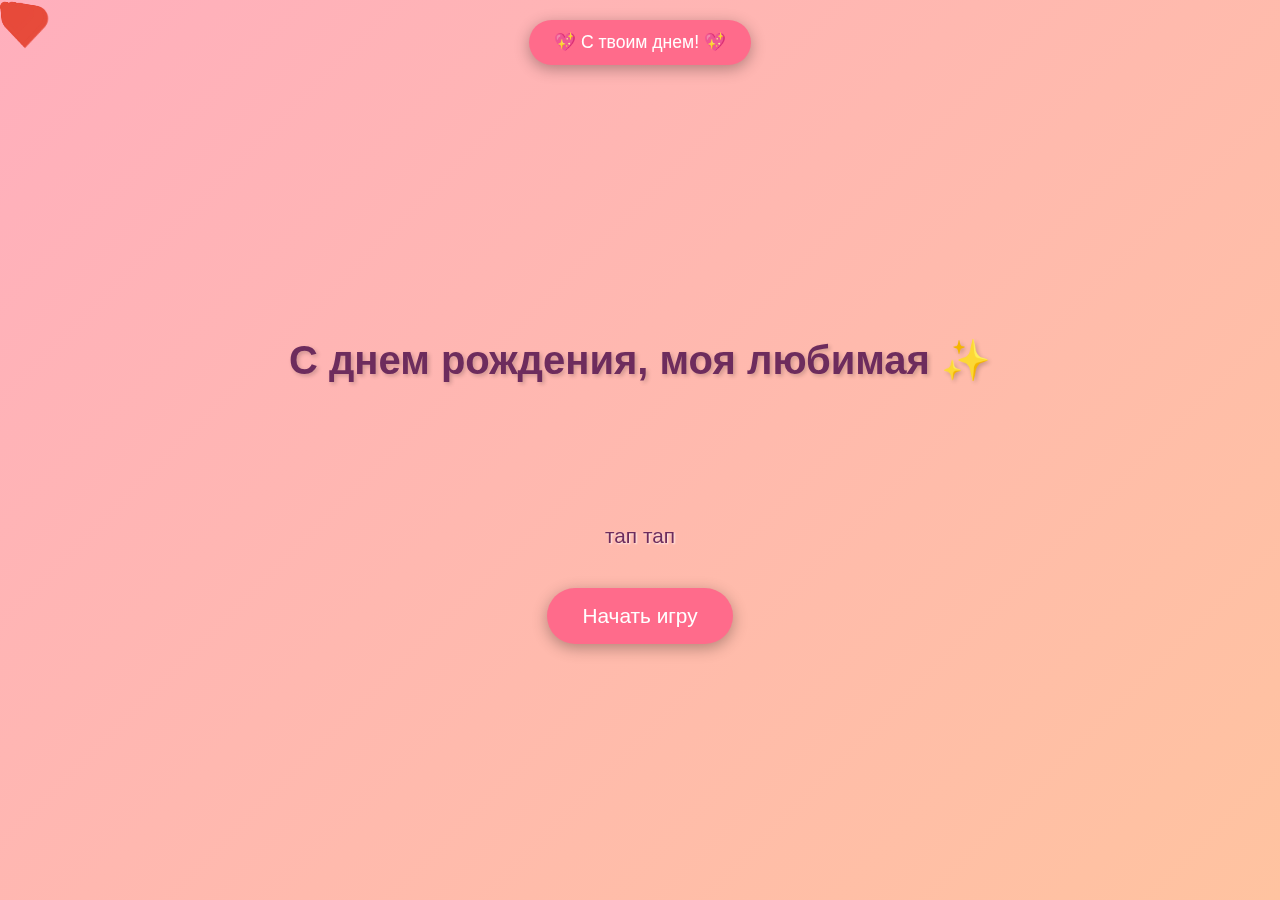
<file: index.html>
<!DOCTYPE html>
<html lang="ru">
<head>
    <meta charset="UTF-8">
    <meta name="viewport" content="width=device-width, initial-scale=1.0">
    <title>Для моей любимой ❤️</title>
    <link rel="stylesheet" href="style.css">
</head>
<body>
    <!-- Кнопка вверху страницы -->
    <button class="top-heart-button" onclick="playHeartSound()">
        💖 С твоим днем! 💖
    </button>

    <!-- Контейнер для анимированных сердечек -->
    <div id="hearts-container"></div>

    <!-- Главный экран с первой кнопкой -->
    <div id="start-screen" class="screen active">
        <h1>С днем рождения, моя любимая ✨</h1>
        <p class="instruction">тап тап</p>
        <button class="heartbeat-button" onclick="showNextButton(1)">Начать игру</button>
    </div>

    <!-- Контейнер для появляющихся кнопок -->
    <div id="buttons-container"></div>

    <!-- Аудио для звука сердца -->
    <audio id="heart-sound" preload="auto">
        <source src="https://assets.mixkit.co/sfx/preview/mixkit-heartbeat-1214.mp3" type="audio/mpeg">
        Ваш браузер не поддерживает аудио.
    </audio>

    <script>
        // ГЛАВНАЯ ФУНКЦИЯ: СОЗДАЁМ МНОЖЕСТВО СЕРДЕЧЕК, КОТОРЫЕ СРАЗУ УЛЕТАЮТ
        function createFlyingHearts() {
            const container = document.getElementById('hearts-container');
            if (!container) {
                console.error('Контейнер для сердечек не найден!');
                return;
            }
            
            console.log('Создаём летающие сердечки...');
            
            // КОЛИЧЕСТВО СЕРДЕЧЕК (можно увеличить)
            const heartCount = 60;
            
            // СОЗДАЁМ СЕРДЕЧКИ, КОТОРЫЕ СРАЗУ УЛЕТАЮТ
            for (let i = 0; i < heartCount; i++) {
                createFlyingHeart(container, i);
            }
            
            console.log(`Создано ${heartCount} летающих сердечек`);
            
            // ЗАПУСКАЕМ ПОСТОЯННОЕ СОЗДАНИЕ НОВЫХ СЕРДЕЧЕК
            startContinuousHearts();
        }
        
        // Функция создания одного улетающего сердечка
        function createFlyingHeart(container, index) {
            const heart = document.createElement('div');
            heart.className = 'heart';
            
            // Случайный размер (15-50px)
            const size = 15 + Math.random() * 35;
            heart.style.width = size + 'px';
            heart.style.height = size + 'px';
            
            // Случайная начальная позиция (по всей высоте страницы)
            const startX = Math.random() * 100; // 0-100%
            const startY = 20 + Math.random() * 80; // 20-100% (не слишком высоко)
            
            heart.style.setProperty('--start-x', startX + 'vw');
            heart.style.setProperty('--start-y', startY + 'vh');
            
            // Случайный дрейф по горизонтали
            const driftX = (Math.random() - 0.5) * 100;
            heart.style.setProperty('--drift-x', driftX + 'px');
            
            // Случайный начальный размер
            const startScale = 0.6 + Math.random() * 0.4;
            heart.style.setProperty('--start-scale', startScale);
            
            // Случайная начальная прозрачность
            const startOpacity = 0.5 + Math.random() * 0.5;
            heart.style.setProperty('--start-opacity', startOpacity);
            heart.style.opacity = startOpacity;
            
            // Случайная длительность анимации (5-15 секунд)
            const duration = 5 + Math.random() * 10;
            
            // Случайная задержка перед стартом (0-3 секунды)
            const delay = Math.random() * 3;
            
            // Запускаем анимацию улетания
            heart.style.animation = `float-up-heart ${duration}s ease-in-out ${delay}s forwards`;
            
            container.appendChild(heart);
            
            // Удаляем сердечко после завершения анимации
            setTimeout(() => {
                if (heart.parentNode === container) {
                    heart.remove();
                }
            }, (duration + delay) * 1000);
            
            return heart;
        }
        
        // Функция для создания сердечек, которые поднимаются снизу
        function createRisingHeart() {
            const container = document.getElementById('hearts-container');
            
            const heart = document.createElement('div');
            heart.className = 'heart';
            
            // Случайный размер
            const size = 20 + Math.random() * 40;
            heart.style.width = size + 'px';
            heart.style.height = size + 'px';
            
            // Начинаем снизу экрана
            heart.style.left = Math.random() * 100 + '%';
            heart.style.top = '100%';
            
            // Случайный дрейф
            const driftX = (Math.random() - 0.5) * 80;
            heart.style.setProperty('--drift-x', driftX + 'px');
            
            // Анимация подъёма
            const duration = 8 + Math.random() * 12;
            heart.style.animation = `float-up-fast ${duration}s linear forwards`;
            
            // Случайная прозрачность
            heart.style.opacity = 0.7 + Math.random() * 0.3;
            
            container.appendChild(heart);
            
            // Удаляем после анимации
            setTimeout(() => {
                if (heart.parentNode) heart.remove();
            }, duration * 1000);
        }
        
        // Запускаем постоянное создание новых сердечек
        function startContinuousHearts() {
            // Создаём сердечки снизу каждые 2-5 секунд
            setInterval(() => {
                // Создаём 1-3 сердечка за раз
                const count = 1 + Math.floor(Math.random() * 3);
                for (let i = 0; i < count; i++) {
                    setTimeout(() => {
                        createRisingHeart();
                    }, i * 300);
                }
            }, 2000 + Math.random() * 3000);
            
            // Периодически создаём взрыв сердечек
            setInterval(() => {
                createRandomHeartBurst();
            }, 8000 + Math.random() * 7000);
        }
        
        // Случайный взрыв сердечек в разных местах
        function createRandomHeartBurst() {
            const container = document.getElementById('hearts-container');
            const x = Math.random() * 80 + 10; // 10-90%
            const y = Math.random() * 80 + 10; // 10-90%
            
            for (let i = 0; i < 15; i++) {
                setTimeout(() => {
                    const heart = document.createElement('div');
                    heart.className = 'heart';
                    
                    heart.style.left = x + '%';
                    heart.style.top = y + '%';
                    
                    const size = 15 + Math.random() * 25;
                    heart.style.width = size + 'px';
                    heart.style.height = size + 'px';
                    
                    const angle = Math.random() * 2 * Math.PI;
                    const distance = 40 + Math.random() * 60;
                    const translateX = Math.cos(angle) * distance;
                    const translateY = Math.sin(angle) * distance;
                    
                    heart.style.animation = `heartBurst 1.5s ease-out forwards`;
                    heart.style.setProperty('--translate-x', translateX + 'px');
                    heart.style.setProperty('--translate-y', translateY + 'px');
                    
                    container.appendChild(heart);
                    
                    setTimeout(() => {
                        if (heart.parentNode) heart.remove();
                    }, 1500);
                }, i * 50);
            }
        }
        
        // Функция для создания взрыва сердечек вокруг кнопки
        function createHeartBurst() {
            const button = document.querySelector('.top-heart-button');
            const container = document.getElementById('hearts-container');
            
            for (let i = 0; i < 20; i++) {
                const heart = document.createElement('div');
                heart.className = 'heart';
                
                // Позиция рядом с кнопкой
                const rect = button.getBoundingClientRect();
                const centerX = rect.left + rect.width / 2;
                const centerY = rect.top + rect.height / 2;
                
                heart.style.left = (centerX - 20) + 'px';
                heart.style.top = (centerY - 20) + 'px';
                
                // Размер
                const size = 20 + Math.random() * 30;
                heart.style.width = size + 'px';
                heart.style.height = size + 'px';
                
                // Разлет
                const angle = Math.random() * 2 * Math.PI;
                const distance = 50 + Math.random() * 100;
                const translateX = Math.cos(angle) * distance;
                const translateY = Math.sin(angle) * distance;
                
                // Анимация взрыва
                heart.style.animation = `heartBurst 1.5s ease-out forwards`;
                heart.style.setProperty('--translate-x', translateX + 'px');
                heart.style.setProperty('--translate-y', translateY + 'px');
                
                container.appendChild(heart);
                
                // Удаляем через 1.5 секунды
                setTimeout(() => {
                    if (heart.parentNode) heart.remove();
                }, 1500);
            }
            
            // Добавляем несколько улетающих сердечек
            for (let i = 0; i < 5; i++) {
                setTimeout(() => {
                    createFlyingHeart(container, 1000 + i);
                }, i * 200);
            }
        }
        
        // Функция для воспроизведения звука сердца
        function playHeartSound() {
            const heartSound = document.getElementById('heart-sound');
            if (heartSound) {
                heartSound.currentTime = 0;
                heartSound.play().catch(e => {
                    console.log("Автовоспроизведение звука заблокировано");
                });
            }
            
            // Создаем взрыв сердечек
            createHeartBurst();
        }
        
        // ЗАПУСК ВСЕГО ПРИ ЗАГРУЗКЕ СТРАНИЦЫ
        window.addEventListener('load', function() {
            console.log('Страница загружена! Запускаем летающие сердечки...');
            
            // 1. Создаём множество сердечек, которые сразу улетают
            createFlyingHearts();
            
            // 2. Добавляем обработчик для игровых кнопок
            document.addEventListener('click', function(e) {
                if (e.target.tagName === 'BUTTON' && e.target.innerText === 'Нажми на меня') {
                    createButtonHearts(e.target);
                }
            });
            
            // 3. Тестовый взрыв для проверки
            setTimeout(() => {
                createTestBurst();
            }, 1000);
        });
        
        // Функция для создания сердечек вокруг игровых кнопок
        function createButtonHearts(button) {
            const container = document.getElementById('hearts-container');
            
            for (let i = 0; i < 12; i++) {
                const heart = document.createElement('div');
                heart.className = 'heart';
                
                const rect = button.getBoundingClientRect();
                const centerX = rect.left + rect.width / 2;
                const centerY = rect.top + rect.height / 2;
                
                heart.style.left = (centerX - 15) + 'px';
                heart.style.top = (centerY - 15) + 'px';
                
                const angle = Math.random() * 2 * Math.PI;
                const distance = 30 + Math.random() * 60;
                const translateX = Math.cos(angle) * distance;
                const translateY = Math.sin(angle) * distance;
                
                const size = 15 + Math.random() * 25;
                heart.style.width = size + 'px';
                heart.style.height = size + 'px';
                
                heart.style.animation = `heartBurst 1.2s ease-out forwards`;
                heart.style.setProperty('--translate-x', translateX + 'px');
                heart.style.setProperty('--translate-y', translateY + 'px');
                
                container.appendChild(heart);
                
                setTimeout(() => {
                    if (heart.parentNode) heart.remove();
                }, 1200);
            }
        }
        
        // Тестовый взрыв для проверки работы
        function createTestBurst() {
            const container = document.getElementById('hearts-container');
            console.log('Тестовый взрыв сердечек - проверка работы');
            
            for (let i = 0; i < 10; i++) {
                const heart = document.createElement('div');
                heart.className = 'heart';
                
                // В центре экрана
                heart.style.left = '50%';
                heart.style.top = '50%';
                heart.style.transform = 'translate(-50%, -50%)';
                
                const size = 40 + Math.random() * 40;
                heart.style.width = size + 'px';
                heart.style.height = size + 'px';
                
                const angle = Math.random() * 2 * Math.PI;
                const distance = 60 + Math.random() * 90;
                const translateX = Math.cos(angle) * distance;
                const translateY = Math.sin(angle) * distance;
                
                heart.style.animation = `heartBurst 2s ease-out forwards`;
                heart.style.setProperty('--translate-x', translateX + 'px');
                heart.style.setProperty('--translate-y', translateY + 'px');
                
                container.appendChild(heart);
                
                setTimeout(() => {
                    if (heart.parentNode) heart.remove();
                }, 2000);
            }
        }
        
        // Функция для создания сердечек в указанном месте
        function createHeartsAt(x, y, count = 10) {
            const container = document.getElementById('hearts-container');
            
            for (let i = 0; i < count; i++) {
                setTimeout(() => {
                    const heart = document.createElement('div');
                    heart.className = 'heart';
                    
                    heart.style.left = x + 'px';
                    heart.style.top = y + 'px';
                    
                    const size = 15 + Math.random() * 25;
                    heart.style.width = size + 'px';
                    heart.style.height = size + 'px';
                    
                    const angle = Math.random() * 2 * Math.PI;
                    const distance = 30 + Math.random() * 70;
                    const translateX = Math.cos(angle) * distance;
                    const translateY = Math.sin(angle) * distance;
                    
                    heart.style.animation = `heartBurst 1s ease-out forwards`;
                    heart.style.setProperty('--translate-x', translateX + 'px');
                    heart.style.setProperty('--translate-y', translateY + 'px');
                    
                    container.appendChild(heart);
                    
                    setTimeout(() => {
                        if (heart.parentNode) heart.remove();
                    }, 1000);
                }, i * 50);
            }
        }
    </script>
    
    <!-- Подключаем основной скрипт с игровой логикой -->
    <script src="script.js"></script>
</body>
</html>
</file>
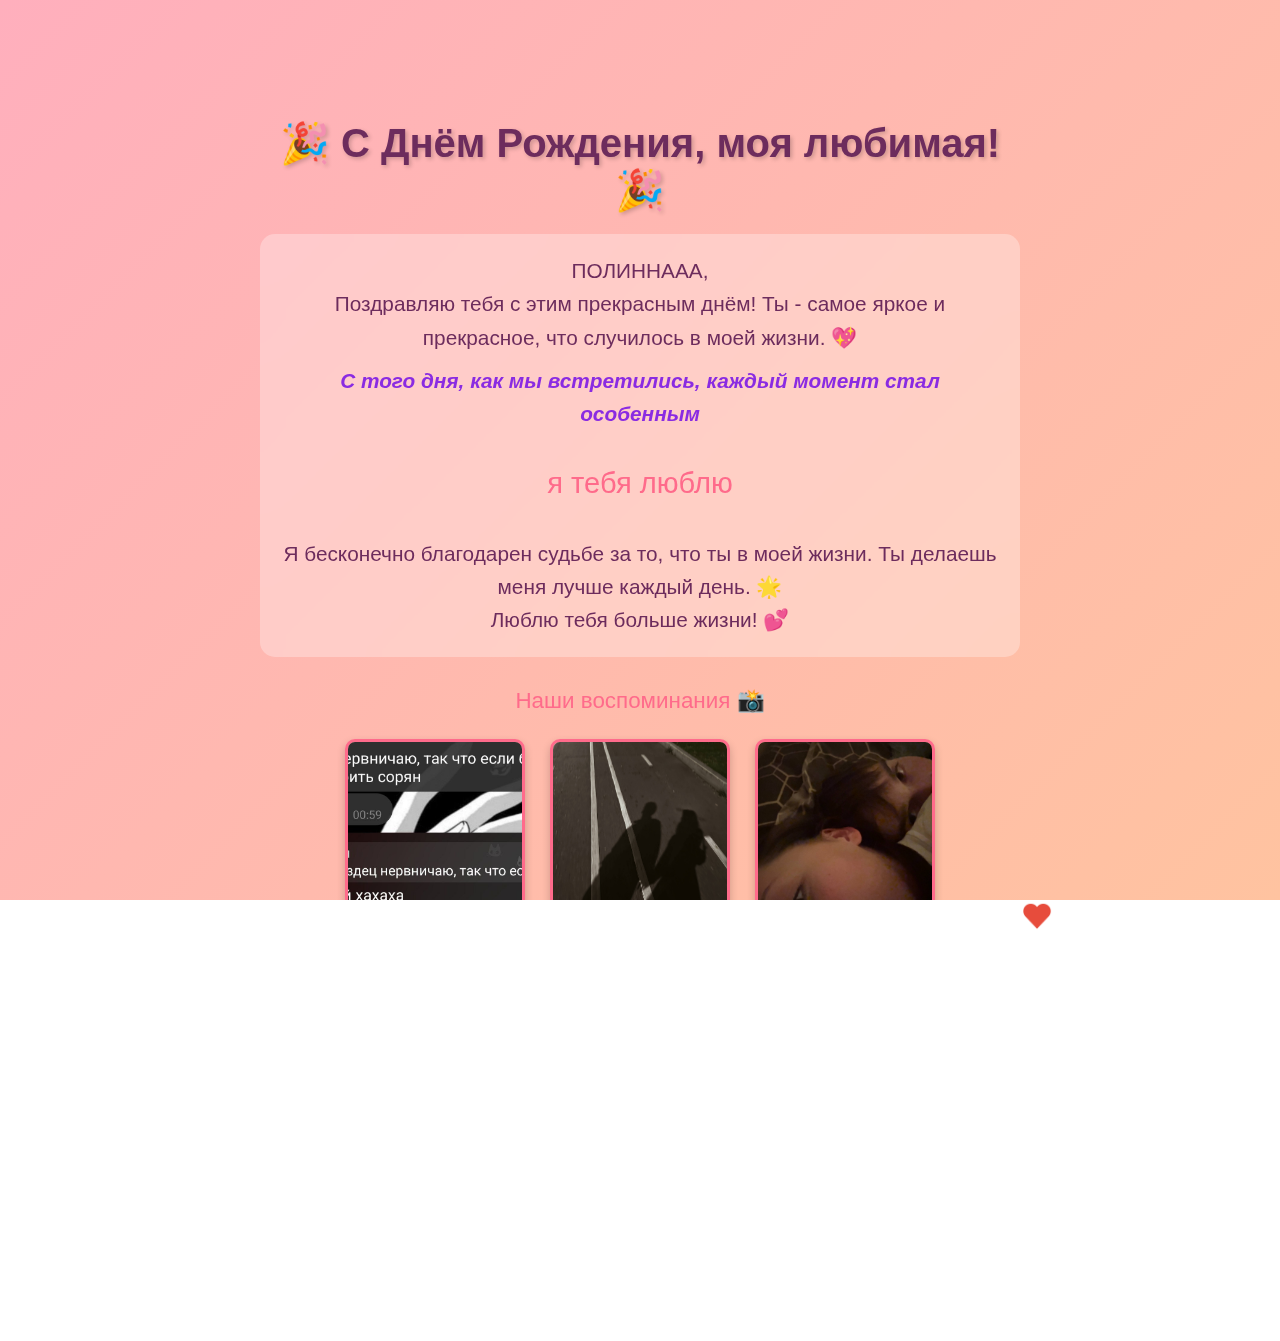
<file: congratulations.html>
<!DOCTYPE html>
<html lang="ru">
<head>
    <meta charset="UTF-8">
    <meta name="viewport" content="width=device-width, initial-scale=1.0">
    <title>Поздравление для моей любимой 💝</title>
    <link rel="stylesheet" href="style.css">
    <style>
        /* Дополнительные стили для страницы поздравления */
        body, html {
            overflow-x: hidden; /* Только горизонтальный скролл запрещаем */
            overflow-y: auto; /* Вертикальный скролл разрешаем */
            min-height: 100vh;
        }
        
        .congratulations-container {
            max-width: 800px;
            margin: 0 auto;
            padding: 20px;
            position: relative;
            z-index: 20;
            min-height: 100vh;
            padding-bottom: 100px; /* Отступ снизу для скролла */
        }

        .love-message {
            font-size: 1.3em;
            line-height: 1.6;
            margin: 20px 0;
            background: rgba(255, 255, 255, 0.3);
            padding: 20px;
            border-radius: 15px;
            backdrop-filter: blur(10px);
        }

        .special-date {
            font-style: italic;
            color: #8a2be2;
            font-weight: bold;
            margin: 10px 0;
        }

        #fireworks-container {
            position: fixed;
            top: 0;
            left: 0;
            width: 100%;
            height: 100%;
            pointer-events: none;
            z-index: 10;
        }

        .firework {
            position: absolute;
            pointer-events: none;
        }

        .memory-section {
            margin: 30px 0;
        }

        .memory-title {
            font-size: 1.4em;
            color: #ff6b8b;
            margin-bottom: 15px;
        }

        /* Улучшенные стили для фейерверков */
        .firework-particle {
            position: absolute;
            width: 6px;
            height: 6px;
            border-radius: 50%;
            pointer-events: none;
        }

        /* Стили для модального окна */
        .modal {
            display: none;
            position: fixed;
            z-index: 1000;
            left: 0;
            top: 0;
            width: 100%;
            height: 100%;
            background-color: rgba(0,0,0,0.9);
        }

        .modal-content {
            margin: auto;
            display: block;
            width: 80%;
            max-width: 700px;
            position: absolute;
            top: 50%;
            left: 50%;
            transform: translate(-50%, -50%);
            border-radius: 10px;
        }

        .close {
            position: absolute;
            top: 15px;
            right: 35px;
            color: #fff;
            font-size: 40px;
            font-weight: bold;
            cursor: pointer;
            z-index: 1001;
        }

        .close:hover {
            color: #ff6b8b;
        }
        
        /* Галерея фотографий */
        #photo-gallery {
            margin: 30px 0;
        }
        
        .gallery-title {
            font-size: 1.4em;
            color: #ff6b8b;
            margin-bottom: 20px;
        }
        
        .gallery-grid {
            display: flex;
            flex-wrap: wrap;
            justify-content: center;
            gap: 15px;
            margin-top: 20px;
        }
        
        .gallery-item {
            width: 180px;
            height: 180px;
            object-fit: cover;
            margin: 5px;
            border-radius: 10px;
            cursor: pointer;
            transition: transform 0.3s;
            border: 3px solid #ff6b8b;
            box-shadow: 0 4px 8px rgba(0,0,0,0.2);
        }
        
        .gallery-item:hover {
            transform: scale(1.05);
        }
        
        /* Кнопки управления */
        .controls {
            margin: 40px 0;
            display: flex;
            flex-wrap: wrap;
            justify-content: center;
            gap: 15px;
        }
        
        .controls button {
            position: relative;
            padding: 14px 28px;
            font-size: 1.1em;
            margin: 5px;
            z-index: 30;
        }
        
        /* Инструкция */
        .photo-instruction {
            font-size: 0.9em;
            color: #666;
            margin-top: 10px;
            text-align: center;
            background: rgba(255, 255, 255, 0.2);
            padding: 15px;
            border-radius: 10px;
            margin-bottom: 20px;
        }
        
        /* Сообщение, когда нет фото */
        .no-photos {
            text-align: center;
            padding: 40px;
            color: #666;
            font-size: 1.1em;
            background: rgba(255, 255, 255, 0.2);
            border-radius: 15px;
            margin: 20px 0;
        }
        
        /* Контейнер экрана - исправляем для скролла */
        .screen {
            position: relative; /* Меняем с absolute на relative */
            width: 100%;
            min-height: 100vh;
            display: flex;
            flex-direction: column;
            justify-content: flex-start; /* Меняем с center на flex-start */
            align-items: center;
            opacity: 1; /* Убираем анимацию появления */
            pointer-events: all;
            z-index: 10;
            padding-top: 100px; /* Отступ сверху для кнопки */
        }
        
        .screen.active {
            opacity: 1;
            pointer-events: all;
        }
        
        /* Адаптивность для мобильных */
        @media (max-width: 768px) {
            .congratulations-container {
                padding: 15px;
                padding-bottom: 80px;
            }
            
            .gallery-item {
                width: 140px;
                height: 140px;
            }
            
            .controls {
                flex-direction: column;
                align-items: center;
            }
            
            .controls button {
                width: 90%;
                max-width: 300px;
            }
            
            h1 {
                font-size: 1.8em;
                margin-top: 20px;
            }
        }
    </style>
</head>
<body>
    <!-- Контейнер для фейерверков и сердец -->
    <div id="fireworks-container"></div>

    <!-- Основной контент поздравления -->
    <div class="screen active">
        <div class="congratulations-container">
            <h1>🎉 С Днём Рождения, моя любимая! 🎉</h1>
            
            <div class="love-message">
                <p>ПОЛИННААА,</p>
                
                <p>Поздравляю тебя с этим прекрасным днём! Ты - самое яркое и прекрасное, что случилось в моей жизни. 💖</p>
                
                <p class="special-date">С того дня, как мы встретились, каждый момент стал особенным</p>
                
                <div class="memory-section">
                    <div class="memory-title">я тебя люблю</div>
                    <!-- <ul style="text-align: left; display: inline-block;">
                        <li>Наша первая встреча</li>
                        <li>Совместные путешествия</li>
                        <li>Вечерние прогулки</li>
                        <li>Смех до слёз</li>
                        <li>Поддержка в трудные минуты</li>
                    </ul> -->
                </div>

                <p>Я бесконечно благодарен судьбе за то, что ты в моей жизни. Ты делаешь меня лучше каждый день. 🌟</p>
                
                <p>Люблю тебя больше жизни! 💕</p>
                
            
            </div>

            <!-- Галерея фотографий -->
            <div id="photo-gallery">
                <div class="gallery-title">Наши воспоминания 📸</div>
                
                <div class="gallery-grid" id="gallery-grid">
                    <!-- Фотографии будут добавлены JavaScript -->
                </div>
            </div>

            <div class="controls">
                <button onclick="createMassiveFireworks()">фейерверк ебнуть</button>
                <button onclick="showHeartsStorm()">салютик из сердец</button>
                <button onclick="createRomanticHearts()">дождик из сердечек</button>
                
            </div>
            
            <!-- Декоративный элемент внизу -->
            <div style="margin-top: 50px; padding: 20px; color: #ff6b8b; font-size: 1.2em;">
                Я тебя люблю ❤️
            </div>
        </div>
    </div>

    <!-- Модальное окно для просмотра фото -->
    <div id="modal" class="modal">
        <span class="close" onclick="closeModal()">&times;</span>
        <img class="modal-content" id="modal-img">
    </div>

    <script>
        // Массив с путями к фотографиям
        const photoPaths = [
            'images/photos/photo1.jpg',
            'images/photos/photo2.jpg', 
            'images/photos/photo3.jpg',
            'images/photos/photo4.jpg',
            'images/photos/photo5.jpg'
        ];
        
        // Функция для загрузки фотографий из папки
        function loadPhotos() {
            const galleryGrid = document.getElementById('gallery-grid');
            galleryGrid.innerHTML = '<div style="color:#ff6b8b; padding:30px; font-size:1.1em;">🔍 Ищем фотографии...</div>';
            
            const loadedPhotos = [];
            let loadedCount = 0;
            
            // Пробуем загрузить фотографии
            photoPaths.forEach((path, index) => {
                const img = new Image();
                img.onload = function() {
                    loadedPhotos.push({
                        path: path,
                        element: img
                    });
                    loadedCount++;
                    if (loadedCount === photoPaths.length) {
                        displayPhotos(loadedPhotos);
                    }
                };
                img.onerror = function() {
                    loadedCount++;
                    if (loadedCount === photoPaths.length) {
                        displayPhotos(loadedPhotos);
                    }
                };
                img.src = path;
            });
            
            // Если не нашли фото через 3 секунды
            setTimeout(() => {
                if (loadedPhotos.length === 0) {
                    showNoPhotosMessage();
                }
            }, 3000);
        }
        
        // Сообщение, когда фото не найдены
        function showNoPhotosMessage() {
            const galleryGrid = document.getElementById('gallery-grid');
            galleryGrid.innerHTML = `
                <div class="no-photos">
                    <div style="font-size:1.3em; margin-bottom:15px; color:#ff6b8b;">📷 Фотографии не найдены</div>
                    <div style="margin-bottom:10px;">Чтобы добавить фотографии:</div>
                    <div style="text-align:left; display:inline-block; background:rgba(255,255,255,0.3); padding:15px; border-radius:10px; margin-top:10px;">
                        1. Создайте папку <strong>photos</strong> в папке <strong>images</strong><br>
                        2. Добавьте фотографии с именами:<br>
                        &nbsp;&nbsp;&nbsp;- photo1.jpg<br>
                        &nbsp;&nbsp;&nbsp;- photo2.jpg<br>
                        &nbsp;&nbsp;&nbsp;- photo3.jpg и т.д.<br>
                        3. Нажмите кнопку "Обновить фотографии"
                    </div>
                </div>
            `;
        }
        
        // Функция для отображения фотографий в галерее
        function displayPhotos(photos) {
            const galleryGrid = document.getElementById('gallery-grid');
            
            if (photos.length === 0) {
                showNoPhotosMessage();
                return;
            }
            
            galleryGrid.innerHTML = '';
            
            photos.forEach(photo => {
                const img = document.createElement('img');
                img.className = 'gallery-item';
                img.src = photo.element.src;
                img.alt = 'Наше фото';
                img.onclick = () => openModal(img);
                img.loading = 'lazy'; // Ленивая загрузка для оптимизации
                
                galleryGrid.appendChild(img);
            });
            
            // Создаем сердечки для каждой фотографии
            setTimeout(() => {
                for (let i = 0; i < Math.min(photos.length, 5); i++) {
                    setTimeout(() => createSingleHeart(), i * 300);
                }
            }, 500);
            
            console.log(`Загружено ${photos.length} фотографий`);
        }
        
        // Функция для открытия модального окна с фото
        function openModal(img) {
            const modal = document.getElementById('modal');
            const modalImg = document.getElementById('modal-img');
            modal.style.display = 'block';
            modalImg.src = img.src;
            
            // Создаем сердечки вокруг открытой фотографии
            createHeartBurstAt(img);
            
            // Блокируем скролл при открытом модальном окне
            document.body.style.overflow = 'hidden';
        }
        
        // Функция для закрытия модального окна
        function closeModal() {
            document.getElementById('modal').style.display = 'none';
            // Восстанавливаем скролл
            document.body.style.overflow = 'auto';
        }
        
        // Создание сердечек вокруг фотографии
        function createHeartBurstAt(element) {
            const rect = element.getBoundingClientRect();
            const centerX = rect.left + rect.width / 2;
            const centerY = rect.top + rect.height / 2;
            
            for (let i = 0; i < 12; i++) {
                setTimeout(() => {
                    createSingleHeartAt(centerX, centerY);
                }, i * 100);
            }
        }
        
        // Функция для создания одного сердечка
        function createSingleHeart() {
            const container = document.getElementById('fireworks-container');
            const heart = document.createElement('div');
            heart.className = 'heart';
            
            // Случайная позиция
            heart.style.left = Math.random() * 100 + 'vw';
            heart.style.top = '100vh';
            
            // Случайный размер
            const size = 20 + Math.random() * 40;
            heart.style.width = size + 'px';
            heart.style.height = size + 'px';
            
            // Анимация подъема
            const duration = 3 + Math.random() * 4;
            heart.style.animation = `float-up ${duration}s ease-out forwards`;
            
            container.appendChild(heart);
            
            setTimeout(() => {
                if (heart.parentNode) heart.remove();
            }, duration * 1000);
        }
        
        // Функция для создания сердечка в определенной позиции
        function createSingleHeartAt(x, y) {
            const container = document.getElementById('fireworks-container');
            const heart = document.createElement('div');
            heart.className = 'heart';
            
            heart.style.left = x + 'px';
            heart.style.top = y + 'px';
            
            // Размер
            const size = 15 + Math.random() * 25;
            heart.style.width = size + 'px';
            heart.style.height = size + 'px';
            
            // Анимация разлета
            const angle = Math.random() * 2 * Math.PI;
            const distance = 30 + Math.random() * 70;
            const translateX = Math.cos(angle) * distance;
            const translateY = Math.sin(angle) * distance;
            
            heart.style.animation = `heartBurst 1.5s ease-out forwards`;
            heart.style.setProperty('--translate-x', translateX + 'px');
            heart.style.setProperty('--translate-y', translateY + 'px');
            
            container.appendChild(heart);
            
            setTimeout(() => {
                if (heart.parentNode) heart.remove();
            }, 1500);
        }
        
        // УЛУЧШЕННАЯ функция для создания МАССИВНЫХ фейерверков
        function createMassiveFireworks() {
            const container = document.getElementById('fireworks-container');
            const colors = ['#ff6b8b', '#ff8e53', '#6b8bff', '#8bff6b', '#ff6bd0', '#ffeb3b', '#e91e63', '#9c27b0', '#3f51b5', '#00bcd4'];
            
            // Создаем фейерверки
            for (let i = 0; i < 12; i++) {
                setTimeout(() => {
                    createSingleFirework(container, colors);
                }, i * 200);
            }
        }

        // Функция для создания одного фейерверка
        function createSingleFirework(container, colors) {
            const firework = document.createElement('div');
            firework.className = 'firework';
            
            // Случайная позиция
            firework.style.left = Math.random() * 85 + 5 + '%';
            firework.style.top = Math.random() * 85 + 5 + '%';
            
            const mainColor = colors[Math.floor(Math.random() * colors.length)];
            
            // Создаем частицы
            for (let j = 0; j < 20; j++) {
                const particle = document.createElement('div');
                particle.className = 'firework-particle';
                particle.style.backgroundColor = mainColor;
                
                // Случайный размер
                const size = 4 + Math.random() * 4;
                particle.style.width = size + 'px';
                particle.style.height = size + 'px';
                
                const angle = (j / 20) * 2 * Math.PI;
                const distance = 40 + Math.random() * 60;
                
                particle.style.animation = `fireworkParticle 1.5s ease-out forwards`;
                particle.style.setProperty('--end-x', Math.cos(angle) * distance + 'px');
                particle.style.setProperty('--end-y', Math.sin(angle) * distance + 'px');
                
                firework.appendChild(particle);
            }
            
            container.appendChild(firework);
            
            // Удаляем фейерверк после анимации
            setTimeout(() => {
                if (firework.parentNode) {
                    firework.remove();
                }
            }, 1500);
        }

        // УЛУЧШЕННАЯ функция для романтических сердечек
        function createRomanticHearts() {
            const container = document.getElementById('fireworks-container');
            
            // Создаем сердечки
            for (let i = 0; i < 35; i++) {
                setTimeout(() => {
                    createSingleHeart();
                }, i * 150);
            }
        }

        // Функция для сердечного салюта
        function showHeartsStorm() {
            const container = document.getElementById('fireworks-container');
            
            // Создаем сердечки
            for (let i = 0; i < 60; i++) {
                setTimeout(() => {
                    const heart = document.createElement('div');
                    heart.className = 'heart';
                    
                    // Старт из центра
                    heart.style.left = '50%';
                    heart.style.top = '50%';
                    
                    const animationDuration = 1.5 + Math.random() * 2;
                    const translateX = (Math.random() - 0.5) * 300;
                    const translateY = (Math.random() - 0.5) * 300;
                    
                    heart.style.animation = `heartBurst ${animationDuration}s ease-out ${Math.random() * 0.3}s both`;
                    heart.style.setProperty('--translate-x', translateX + 'px');
                    heart.style.setProperty('--translate-y', translateY + 'px');
                    
                    const size = 12 + Math.random() * 25;
                    heart.style.width = size + 'px';
                    heart.style.height = size + 'px';
                    
                    container.appendChild(heart);
                    
                    setTimeout(() => {
                        if (heart.parentNode) {
                            heart.remove();
                        }
                    }, 2000);
                }, i * 30);
            }
        }

        // Добавляем стили для анимации
        const fireworkStyles = document.createElement('style');
        fireworkStyles.textContent = `
            @keyframes fireworkParticle {
                0% {
                    transform: translate(0, 0) scale(1);
                    opacity: 1;
                }
                50% {
                    opacity: 0.8;
                }
                100% {
                    transform: translate(var(--end-x), var(--end-y)) scale(0);
                    opacity: 0;
                }
            }
            
            @keyframes float-up {
                0% {
                    transform: translateY(0) translateX(0) scale(1) rotate(0deg);
                    opacity: 0;
                }
                10% {
                    opacity: 0.9;
                }
                90% {
                    opacity: 0.4;
                }
                100% {
                    transform: translateY(-100vh) translateX(var(--drift-x, 0)) scale(0.6) rotate(360deg);
                    opacity: 0;
                }
            }
        `;
        document.head.appendChild(fireworkStyles);

        // Автоматический запуск при загрузке страницы
        window.addEventListener('DOMContentLoaded', function() {
            console.log('Страница загружена, загружаем фотографии...');
            
            // Загружаем фотографии из папки
            loadPhotos();
            
            // Автоматические фейерверки
            setTimeout(createMassiveFireworks, 1000);
            setInterval(createMassiveFireworks, 10000);
            
            // Случайные сердечные салюты
            setInterval(() => {
                if (Math.random() > 0.7) {
                    showHeartsStorm();
                }
            }, 8000);
            
            // Плавно скроллим к началу при загрузке
            setTimeout(() => {
                window.scrollTo({ top: 0, behavior: 'smooth' });
            }, 100);
        });
        
        // Обработчик для закрытия модального окна по клавише ESC
        document.addEventListener('keydown', function(e) {
            if (e.key === 'Escape') {
                closeModal();
            }
        });
        
        // Обработчик для закрытия модального окна по клику вне изображения
        document.getElementById('modal').addEventListener('click', function(e) {
            if (e.target === this) {
                closeModal();
            }
        });
    </script>
</body>
</html>
</file>
<file: style.css>
/* Общие стили */
* {
  margin: 0;
  padding: 0;
  box-sizing: border-box;
}
body,
html {
  height: 100%;
  width: 100%;
  font-family: "Arial", sans-serif;
  background: linear-gradient(135deg, #ffafbd, #ffc3a0);
  /* УБРАТЬ overflow: hidden; чтобы можно было скроллить */
  color: #6d2c5d;
  text-align: center;
  position: relative;
}

/* КОНТЕЙНЕР ДЛЯ ВСЕХ СЕРДЕЧЕК - ФОН */
#hearts-container {
  position: fixed;
  top: 0;
  left: 0;
  width: 100%;
  height: 100%;
  pointer-events: none;
  z-index: 1;
  overflow: hidden;
}

/* Стили для PNG сердечек */
.heart {
  position: absolute;
  background-image: url("images/heart.png");
  background-size: contain;
  background-repeat: no-repeat;
  background-position: center;
  pointer-events: none;
  z-index: 2;
}

/* АНИМАЦИЯ ДЛЯ УЛЕТАЮЩИХ СЕРДЕЧЕК */
@keyframes float-up-heart {
  0% {
    transform: translateY(var(--start-y)) translateX(var(--start-x))
      scale(var(--start-scale)) rotate(0deg);
    opacity: var(--start-opacity);
  }
  20% {
    opacity: calc(var(--start-opacity) + 0.2);
    transform: translateY(calc(var(--start-y) - 20vh))
      translateX(var(--start-x)) scale(1) rotate(90deg);
  }
  50% {
    opacity: var(--start-opacity);
    transform: translateY(calc(var(--start-y) - 50vh))
      translateX(calc(var(--start-x) + var(--drift-x))) scale(0.9)
      rotate(180deg);
  }
  80% {
    opacity: calc(var(--start-opacity) - 0.4);
    transform: translateY(calc(var(--start-y) - 80vh))
      translateX(calc(var(--start-x) + calc(var(--drift-x) * 0.5))) scale(0.7)
      rotate(270deg);
  }
  100% {
    transform: translateY(calc(var(--start-y) - 100vh))
      translateX(calc(var(--start-x) + var(--drift-x))) scale(0.5)
      rotate(360deg);
    opacity: 0;
  }
}

/* Ускоренная анимация для быстрого улетания */
@keyframes float-up-fast {
  0% {
    transform: translateY(100vh) translateX(0) scale(0.8) rotate(0deg);
    opacity: 0;
  }
  10% {
    opacity: 0.9;
  }
  90% {
    opacity: 0.4;
  }
  100% {
    transform: translateY(-100px) translateX(var(--drift-x)) scale(0.6)
      rotate(360deg);
    opacity: 0;
  }
}

/* Анимация для взрыва сердечек */
@keyframes heartBurst {
  0% {
    transform: translate(0, 0) rotate(0deg) scale(1);
    opacity: 1;
  }
  50% {
    opacity: 0.8;
    transform: translate(
        calc(var(--translate-x) * 0.5),
        calc(var(--translate-y) * 0.5)
      )
      rotate(180deg) scale(1.2);
  }
  100% {
    transform: translate(var(--translate-x), var(--translate-y)) rotate(360deg)
      scale(0);
    opacity: 0;
  }
}

/* Кнопка вверху страницы */
.top-heart-button {
  position: fixed;
  top: 20px;
  left: 50%;
  transform: translateX(-50%);
  z-index: 1000;
  padding: 12px 25px;
  font-size: 1.1em;
  background-color: #ff6b8b;
  color: white;
  border: none;
  border-radius: 30px;
  cursor: pointer;
  box-shadow: 0 4px 15px rgba(0, 0, 0, 0.3);
  transition: all 0.3s ease;
  animation: floatUpDown 3s ease-in-out infinite;
}

.top-heart-button:hover {
  background-color: #ff4d6d;
  transform: translateX(-50%) scale(1.05);
  box-shadow: 0 6px 20px rgba(0, 0, 0, 0.4);
}

@keyframes floatUpDown {
  0%,
  100% {
    transform: translateX(-50%) translateY(0);
  }
  50% {
    transform: translateX(-50%) translateY(-8px);
  }
}

/* Экранные контейнеры */
.screen {
  position: absolute;
  top: 0;
  left: 0;
  width: 100%;
  height: 100%;
  display: flex;
  flex-direction: column;
  justify-content: center;
  align-items: center;
  opacity: 0;
  pointer-events: none;
  transition: opacity 1s ease-in-out;
  z-index: 10;
  padding-top: 80px;
}

.screen.active {
  opacity: 1;
  pointer-events: all;
}

h1 {
  font-size: 2.5em;
  margin-bottom: 20px;
  text-shadow: 2px 2px 4px rgba(0, 0, 0, 0.2);
}

.instruction {
  margin-top: 120px;
  font-size: 1.3em;
  color: #6d2c5d;
  text-shadow: 1px 1px 2px rgba(255, 255, 255, 0.8);
  margin-bottom: 40px;
}

/* Основные кнопки */
button {
  padding: 16px 35px;
  font-size: 1.3em;
  cursor: pointer;
  background-color: #ff6b8b;
  color: white;
  border: none;
  border-radius: 50px;
  box-shadow: 0 4px 15px rgba(0, 0, 0, 0.3);
  transition: all 0.3s ease;
  position: absolute;
  opacity: 1;
  z-index: 20;
}

button:hover {
  background-color: #ff4d6d;
  transform: scale(1.05);
  box-shadow: 0 6px 20px rgba(0, 0, 0, 0.4);
}

/* Анимация биения сердца для первой кнопки */
.heartbeat-button {
  animation: heartbeat 1.5s ease-in-out infinite both;
  position: relative;
}

@keyframes heartbeat {
  from {
    transform: scale(1);
  }
  5% {
    transform: scale(1.2);
  }
  10% {
    transform: scale(1.1);
  }
  15% {
    transform: scale(1.3);
  }
  50% {
    transform: scale(1);
  }
  100% {
    transform: scale(1);
  }
}

/* Анимации появления/исчезновения кнопок */
.fade-in-button {
  animation: fadeInScale 0.5s ease-out forwards;
  opacity: 0;
  transform: scale(0.8);
}

@keyframes fadeInScale {
  from {
    opacity: 0;
    transform: scale(0.8);
  }
  to {
    opacity: 1;
    transform: scale(1);
  }
}

.fade-out-button {
  animation: fadeOutScale 0.5s ease-in forwards;
}

@keyframes fadeOutScale {
  from {
    opacity: 1;
    transform: scale(1);
  }
  to {
    opacity: 0;
    transform: scale(0.8);
  }
}

/* Адаптивность */
@media (max-width: 768px) {
  .top-heart-button {
    font-size: 0.9em;
    padding: 10px 20px;
    top: 15px;
  }

  h1 {
    font-size: 1.8em;
    padding: 0 15px;
  }

  .instruction {
    font-size: 1.1em;
    padding: 0 20px;
    margin-top: 100px;
  }

  button {
    padding: 14px 28px;
    font-size: 1.1em;
  }

  .heart {
    width: 25px;
    height: 25px;
  }
}

/* Плавное появление страницы */
body {
  animation: pageFadeIn 1.5s ease-out;
}

@keyframes pageFadeIn {
  0% {
    opacity: 0;
  }
  30% {
    opacity: 0.3;
  }
  100% {
    opacity: 1;
  }
}
</file>
